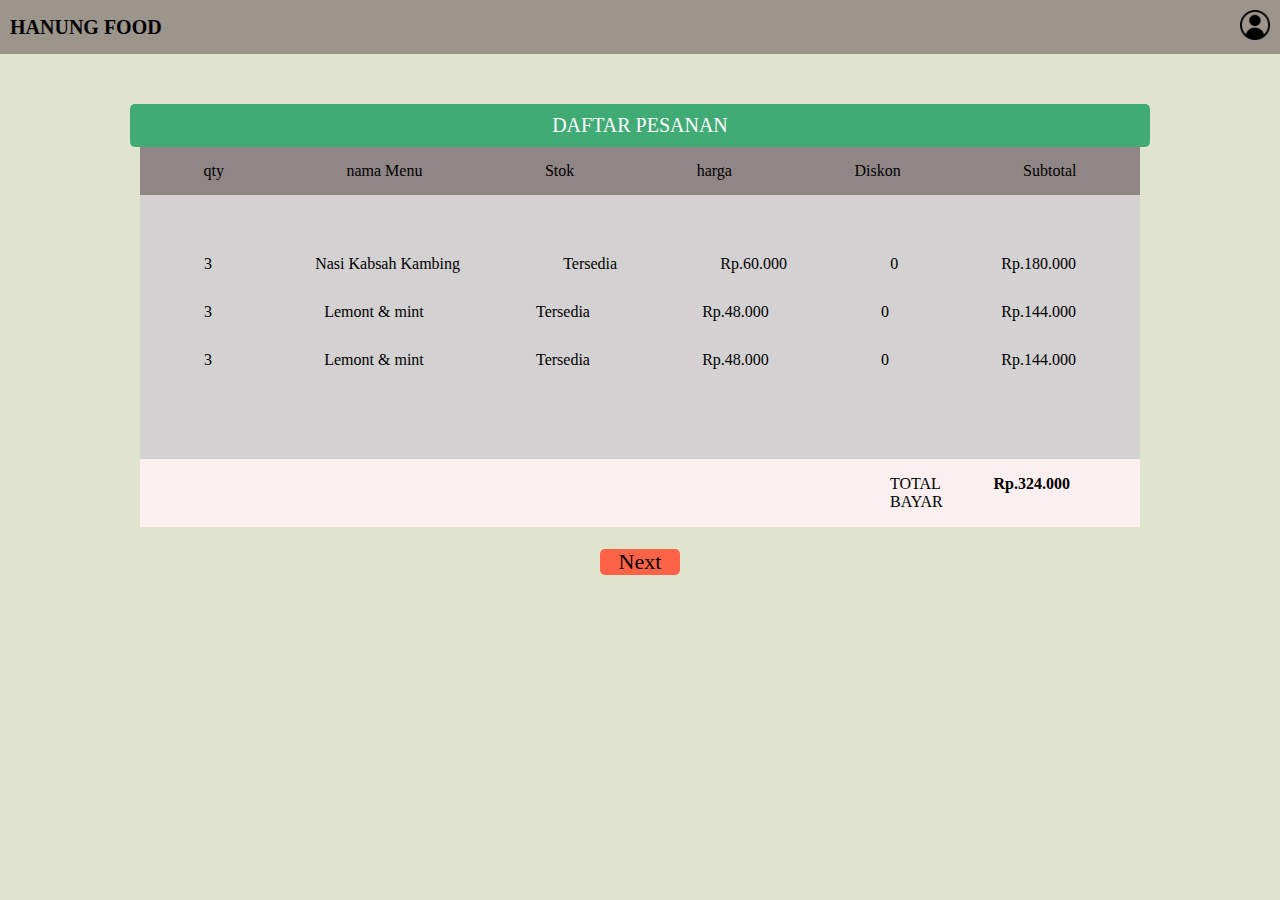
<file: dapur.html>
<!DOCTYPE html>
<html lang="en">

<head>
    <meta charset="UTF-8">
    <meta http-equiv="X-UA-Compatible" content="IE=edge">
    <meta name="viewport" content="width=device-width, initial-scale=1.0">
    <title>Dapur</title>
</head>
<style>
    body {
        margin: 0;
        padding: 0;
        font-family: 'Lora', serif;
        background-color: #E0E4CC;
    }

    /* navbar star */
    .barnav {
        background-color: #9b958b;
        display: flex;
        flex-direction: row;
        justify-content: space-between;
        align-items: center;
        padding: 10px 10px 10px 10px;
    }

    .name {
        font-size: 20px;
        font-weight: bold;
    }

    /* navbar end */
    .nickname {
        font-size: 25px;
        margin: 5px 0px 0px 20px;
    }

    .one {
        padding: 10px;
        background-color: #40AB74;
        margin: 50px 130px 0px 130px;
        text-align: center;
        font-size: 20px;
        border-radius: 5px;
        color: #ffffff;
    }
    .bcontainer{
        margin-bottom: auto;
    }

    .wraper {
        background-color: #908686;
       padding: 0px 140px 0px 140px;
        padding: 15px;
        margin: 0px 140px 0px 140px;
    }

    .droper {
        margin: 0px 140px 0px 140px;
        padding: 30px 5% 90px 5%;
        background-color: #D3D1D1;
    }

    .navdpr {
        display: flex;
        flex-direction: row;
        justify-content: space-between;
        padding: 0% 5% 0% 5%;
    }

    .navdprs {
        justify-content: space-between;
        display: flex;
        text-align: center;
    }

    .navdpry {
        justify-content: space-between;
        flex-direction: row;
        display: flex;
        margin: 30px 0px 0px 0px;
        text-align: center;
    }

    /* total bayar */

    .tot {
        background-color: #FBEFEF;
        margin: 0px 140px 0px 140px;
        justify-content: space-between;
        flex-direction: row;
        display: flex;
    }

    .total {
        padding-left: 750px;
    }

    .buy {
        margin-right: 70px;
        font-weight: bold;
    }

    /* lanjut */
    .trabas {
        font-size: 22px;
        background-color: tomato;
        text-align: center;
       margin: 0px 600px 0px 600px;
        border-radius: 5px;
        cursor: pointer;
    }

    /* nav 2 */
    .swiper {
        background-color: #40AB74;
        display: flex;
        flex-direction: row;
        justify-content: space-between;
        padding: 5px 10px 0px 10px;
    }

    .two {
        background-color: tomato;
        display: flex;
        flex-direction: row;
        justify-content: space-between;
        margin: 0px 25px 0px 25px;
    }

    /* bag 2 */
    .bag2{
        margin-bottom: auto;
    }

.pros2{
    background-color: tomato;
    margin: 10px 50px 0px 50px;
}

.text-pros2{
    display: flex;
    flex-direction: row;
    justify-content: space-between;
    font-size: 20px;
    padding: 0px 150px 0px 150px;
}
</style>

<body>

    <link rel="stylesheet" href="#index.html">

    <div class="barnav">
        <div class="name">HANUNG FOOD</div>

        <div class="akun">
            <img src="assets/pngwing.com.png" alt="" width="30" height="30">
        </div>
    </div>
    <!-- start  -->
    <div class="container">
        <div class="scontainer">
            <div class="bcontainer">
                <div class="one">DAFTAR PESANAN</div>   
            </div>
            <div class="bcontainer">
                <div class="wraper">
                    <div class="navdpr">
                        <a>qty</a>
                        <a>nama Menu</a>
                        <a>Stok</a>
                        <a>harga</a>
                        <a>Diskon</a>
                        <a>Subtotal</a>
                    </div>
                </div>
            </div>
            <div class="bcontainer">
                <div class="droper">
                    <div class="navdpry">
                        <a>3</a>
                        <a>Nasi Kabsah Kambing</a>
                        <a>Tersedia</a>
                        <a>Rp.60.000</a>
                        <a>0</a>
                        <a>Rp.180.000</a>
                    </div>
                    <div class="navdpry">
                        <a>3</a>
                        <a>Lemont & mint</a>
                        <a>Tersedia</a>
                        <a>Rp.48.000</a>
                        <a>0</a>
                        <a>Rp.144.000</a>
                    </div>
                    <div class="navdpry">
                        <a>3</a>
                        <a>Lemont & mint</a>
                        <a>Tersedia</a>
                        <a>Rp.48.000</a>
                        <a>0</a>
                        <a>Rp.144.000</a>
                    </div>
                </div>
                <div class="tot">
                    <div class="total">
                        <p>TOTAL BAYAR</p>
                    </div>
                    <div class="buy">
                        <p>Rp.324.000</p>
                    </div>
                </div>
            </div>
        </div>
        <!-- end -->

        <!-- next -->
        <div class="trabas">
            <p>Next</p>
        </div>


        <!-- satar dapur 2 -->
        <!-- <div class="barnav">
            <div class="name">HANUNG FOOD</div>
    
            <div class="akun">
                <img src="assets/pngwing.com.png" alt="" width="30" height="30">
            </div>
        </div>
        <div class="bag2">
        <div class="pros2">
            <div class="text-pros2">
                <a>produk</a>
                <a>status</a>
            </div>
        </div>


    </div> -->

        <!-- end dapur 2 -->
</body>

</html>
</file>
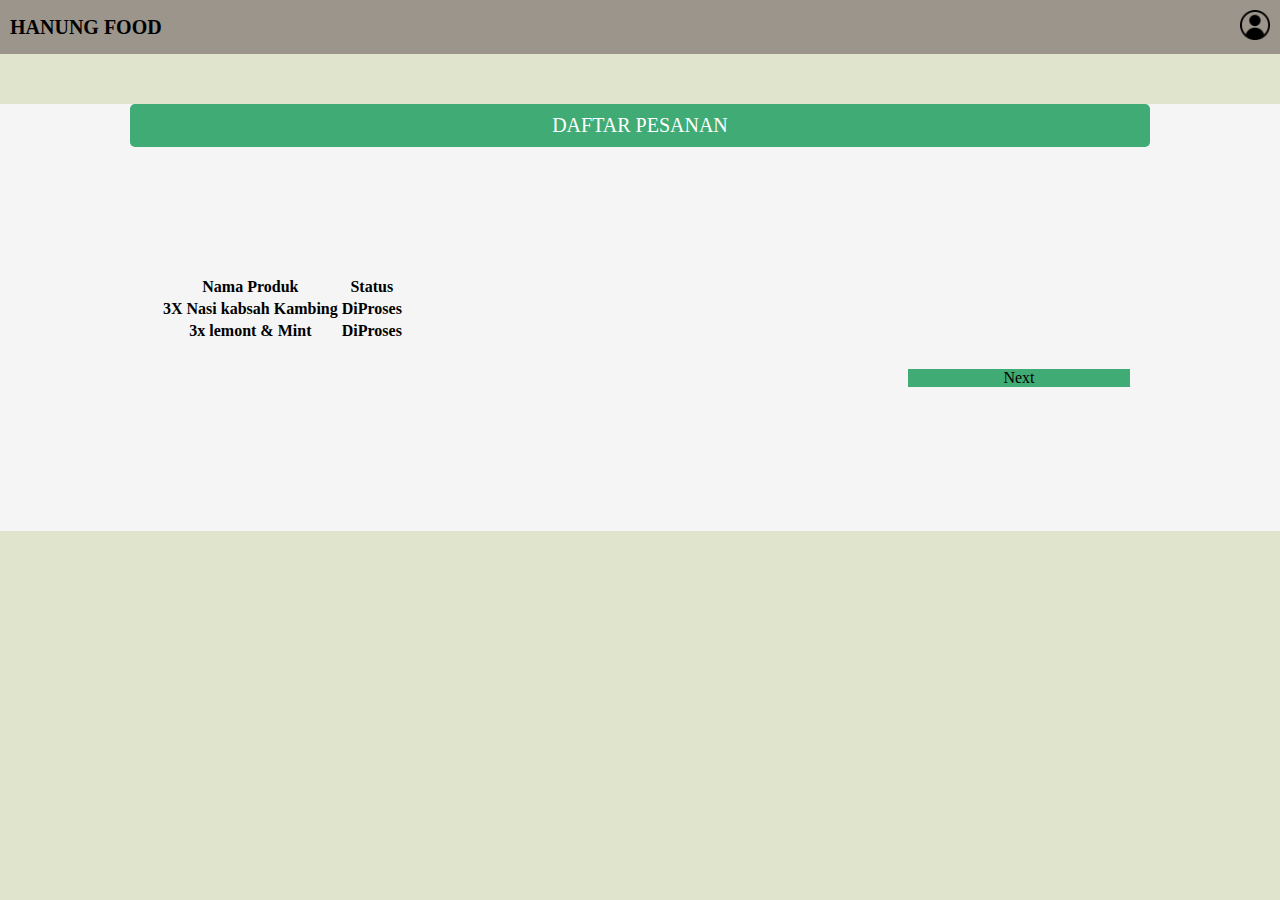
<file: dapur2.html>
<!DOCTYPE html>
<html lang="en">

<head>
  <meta charset="UTF-8">
  <meta http-equiv="X-UA-Compatible" content="IE=edge">
  <meta name="viewport" content="width=device-width, initial-scale=1.0">
  <title>Dapur</title>
  <link href="https://cdn.jsdelivr.net/npm/bootstrap@5.0.2/dist/css/bootstrap.min.css" rel="stylesheet"
    integrity="sha384-EVSTQN3/azprG1Anm3QDgpJLIm9Nao0Yz1ztcQTwFspd3yD65VohhpuuCOmLASjC" crossorigin="anonymous">
</head>
<style>
  body {
    margin: 0;
    padding: 0;
    font-family: 'Lora', serif;
    background-color: #E0E4CC;
  }

  /* navbar star */
  .barnav {
    background-color: #9b958b;
    display: flex;
    flex-direction: row;
    justify-content: space-between;
    align-items: center;
    padding: 10px 10px 10px 10px;
  }

  .name {
    font-size: 20px;
    font-weight: bold;
  }

  /* navbar end */

  .one {
    padding: 10px;
    background-color: #40AB74;
    margin: 50px 130px 0px 130px;
    text-align: center;
    font-size: 20px;
    border-radius: 5px;
    color: #ffffff;
  }

  .bcontainer {
    margin-bottom: auto;
}
.scontainer{
  background-color: whitesmoke;
  padding-bottom: 10%;
}
  .wraper {
    background-color: #908686;
    padding: 0px 140px 0px 140px;
    padding: 15px;
    margin: 0px 140px 0px 140px;
  }

  .droper {
    margin: 0px 140px 0px 140px;
    padding: 30px 70px 30px 70px;
    background-color: #D3D1D1;
  }

  .navdpr {
    display: flex;
    flex-direction: row;
    justify-content: space-between;
  }

  .navdprs {
    justify-content: space-between;
    flex-direction: row;
    display: flex;
    text-align: center;
  }

  .navdpry {
    justify-content: space-between;
    flex-direction: row;
    display: flex;
    margin: 30px 0px 0px 0px;
    text-align: center;
  }

  /* total bayar */

  .tot {
    background-color: #FBEFEF;
    margin: 0px 140px 0px 140px;
    justify-content: space-between;
    flex-direction: row;
    display: flex;
  }

  .total {
    padding-left: 750px;
  }

  .buy {
    margin-right: 70px;
    font-weight: bold;
  }

  /* lanjut */
  .trabas {
    font-size: 22px;
    background-color: tomato;
    text-align: center;
    margin: 0px 600px 0px 600px;
    border-radius: 5px;
    cursor: pointer;
  }

  /* bag 2 */
  .bag2 {
    margin-bottom: auto;
  }

  .pros2 {
    background-color: tomato;
    margin: 10px 50px 0px 50px;
  }
  .table{
    margin-top: 10%;
  }

  .text-pros2 {
    display: flex;
    flex-direction: row;
    justify-content: space-between;
    font-size: 20px;
    padding: 0px 150px 0px 150px;
  }

  .table {
    margin-left: 12.5%;
  }
  .box-trabas{
    margin: 0px 140px 0px 140px;
    padding: 10px 10px 0px 60% ;
  }
  .trabass {
    background-color: #40AB74;
    text-align: center;
  }
</style>

<body>

  <link rel="stylesheet" href="#index.html">

  <div class="barnav">
    <div class="name">HANUNG FOOD</div>

    <div class="akun">
      <img src="assets/pngwing.com.png" alt="" width="30" height="30">
    </div>
  </div>
  <!-- start  -->
  <div class="container">
    <div class="scontainer">
      <div class="bcontainer">
        <div class="one">DAFTAR PESANAN</div>
      </div>
      <table class="table table-striped w-75 ">
        <thead>
          <tr>
            <th scope="col">Nama Produk</th>
            <th scope="col">Status</th>

          </tr>
        </thead>
        <tbody>
          <tr>
            <th scope="row">3X Nasi kabsah Kambing</th>
            <th>DiProses</th>
          <tr>
            <th scope="row">3x lemont & Mint</th>
            <th>DiProses</th>
        </tbody>
      </table>
      <div class="box-trabas">
        <div class="trabass">
    <p>Next</p>
  </div>
</div>
    </div>  
   



    <!-- satar dapur 2 -->
    <!-- <div class="barnav">
            <div class="name">HANUNG FOOD</div>
    
            <div class="akun">
                <img src="assets/pngwing.com.png" alt="" width="30" height="30">
            </div>
        </div>
        <div class="bag2">
        <div class="pros2">
            <div class="text-pros2">
                <a>produk</a>
                <a>status</a>
            </div>
        </div>


    </div> -->

    <!-- end dapur 2 -->
</body>

</html>
<script src="https://cdn.jsdelivr.net/npm/bootstrap@5.0.2/dist/js/bootstrap.min.js"
  integrity="sha384-cVKIPhGWiC2Al4u+LWgxfKTRIcfu0JTxR+EQDz/bgldoEyl4H0zUF0QKbrJ0EcQF" crossorigin="anonymous">
</script>
</file>
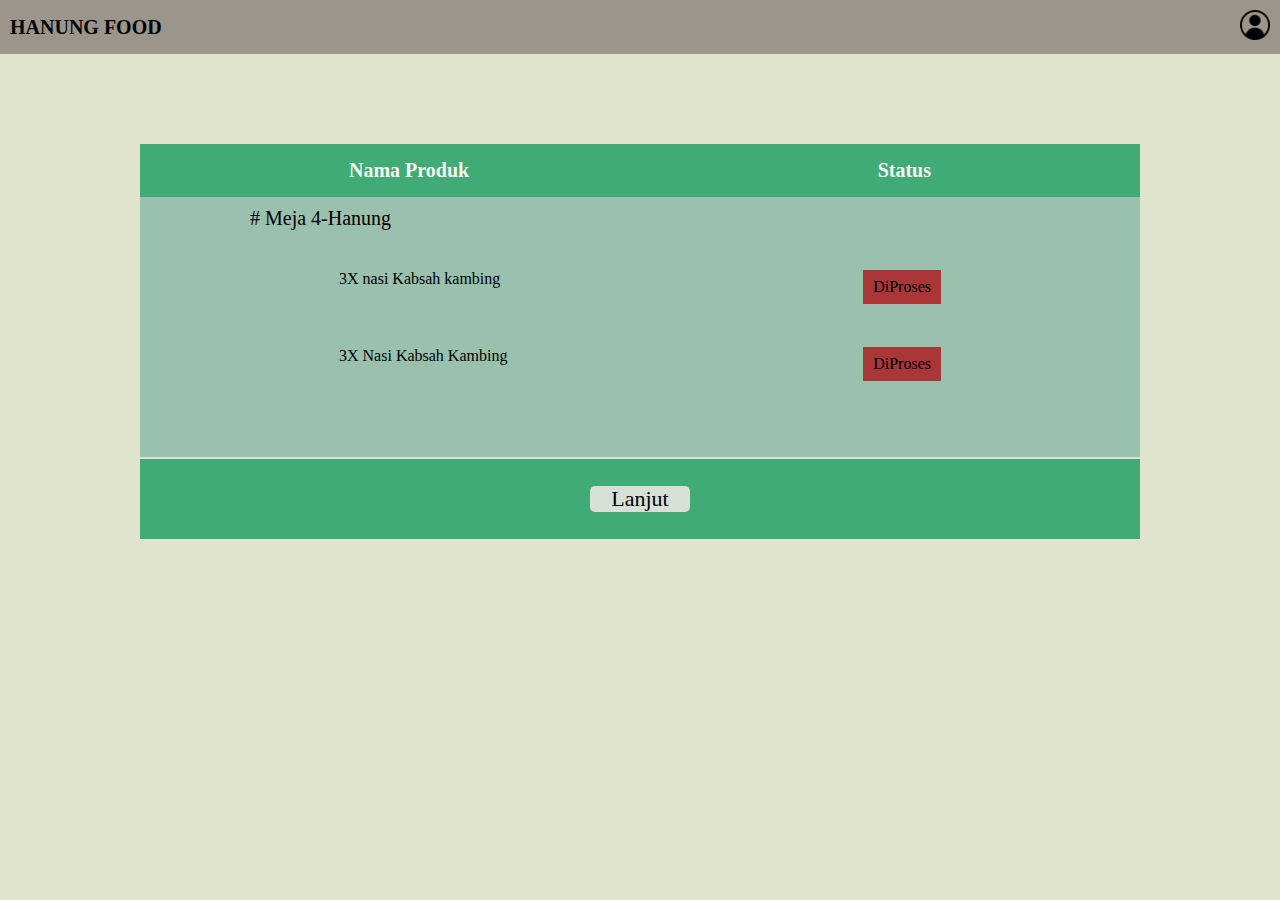
<file: dapur3.html>
<!DOCTYPE html>
<html lang="en">

<head>
    <meta charset="UTF-8">
    <meta http-equiv="X-UA-Compatible" content="IE=edge">
    <meta name="viewport" content="width=device-width, initial-scale=1.0">
    <title>Dapur</title>
</head>
<style>
    body {
        margin: 0;
        padding: 0;
        font-family: 'Lora', serif;
        background-color: #E0E4CC;
    }

    /* navbar star */
    .barnav {
        background-color: #9b958b;
        display: flex;
        flex-direction: row;
        justify-content: space-between;
        align-items: center;
        padding: 10px 10px 10px 10px;
    }

    .name {
        font-size: 20px;
        font-weight: bold;
    }

    /* navbar end */
    .nickname {
        font-size: 25px;
        margin: 5px 0px 0px 20px;
    }

    .bcontainer {
        margin-bottom: auto;
    }

    .wraper {
        background-color: #40AB74;
        padding: 0px 140px 0px 140px;
        padding: 15px;
        margin: 7% 140px 0px 140px;
    }

    .droper {
        margin: 0px 140px 0px 140px;
        padding: 30px 70px 6% 70px;
        background-color: #99C1AD;
    }

    .navdpr {
        display: flex;
        flex-direction: row;
        justify-content: space-between;
        margin: 0% 20% 0% 20%;
        color: whitesmoke;
        font-size: 20px;
        font-weight: bold;
    }

    .navdprs {
        justify-content: space-between;
        flex-direction: row;
        display: flex;
        margin: 0% 15% 5% 15%;
    }

    .navdpry {
        justify-content: space-between;
        flex-direction: row;
        display: flex;
        margin: 0px 15% 0px 15%;
        text-align: center;
    }

    /* lanjut */
    .box-trabs{
        background-color: #40AB74;
        margin: 2px 140px 10px 140px;
        padding-top: 5px;
        padding-bottom: 5px;
    }
    .trabas {
        font-size: 22px;
        border-radius: 5px;
        background-color: #d7e0d7;
        margin: 0px 45% 0px 45%;
        cursor: pointer;
        text-align: center;
    }

    /* bag 2 */

    .box-table {
        background-color: #99C1AD;
        margin: 0px 140px 0px 140px;
    }

    .text-table {
        margin: 0px 0px 0px 100px;
        padding: 10px;
        font-size: 20px;
    }

    .text-pros {
        background-color: #AA3737;
        padding: 8px 10px 8px 10px;
        cursor: pointer;
    }
</style>

<body>

    <link rel="stylesheet" href="#index.html">

    <div class="barnav">
        <div class="name">HANUNG FOOD</div>

        <div class="akun">
            <img src="assets/pngwing.com.png" alt="" width="30" height="30">
        </div>
    </div>
    <!-- start  -->
    <div class="container">
        <div class="scontainer">
            <div class="bcontainer">
                <div class="wraper">
                    <div class="navdpr">
                        <a>Nama Produk</a>
                        <a>Status</a>
                    </div>
                </div>
            </div>
            <div class="box-table">
                <div class="text-table">
                    # Meja 4-Hanung
                </div>
            </div>
            <div class="bcontainer">
                <div class="droper">
                    <div class="navdprs">
                        <a>3X nasi Kabsah kambing</a>
                        <div class="text-pros">DiProses</div>
                    </div>
                    <div class="navdpry">
                        <a>3X Nasi Kabsah Kambing</a>
                        <div class="text-pros">DiProses</div>
                    </div>
                    
                    </div>
                </div>
                <div class="box-trabs">
                    <div class="trabas">
                        <p>Lanjut</p>
                    </div>
            </div>
        </div>
</body>

</html>
</file>
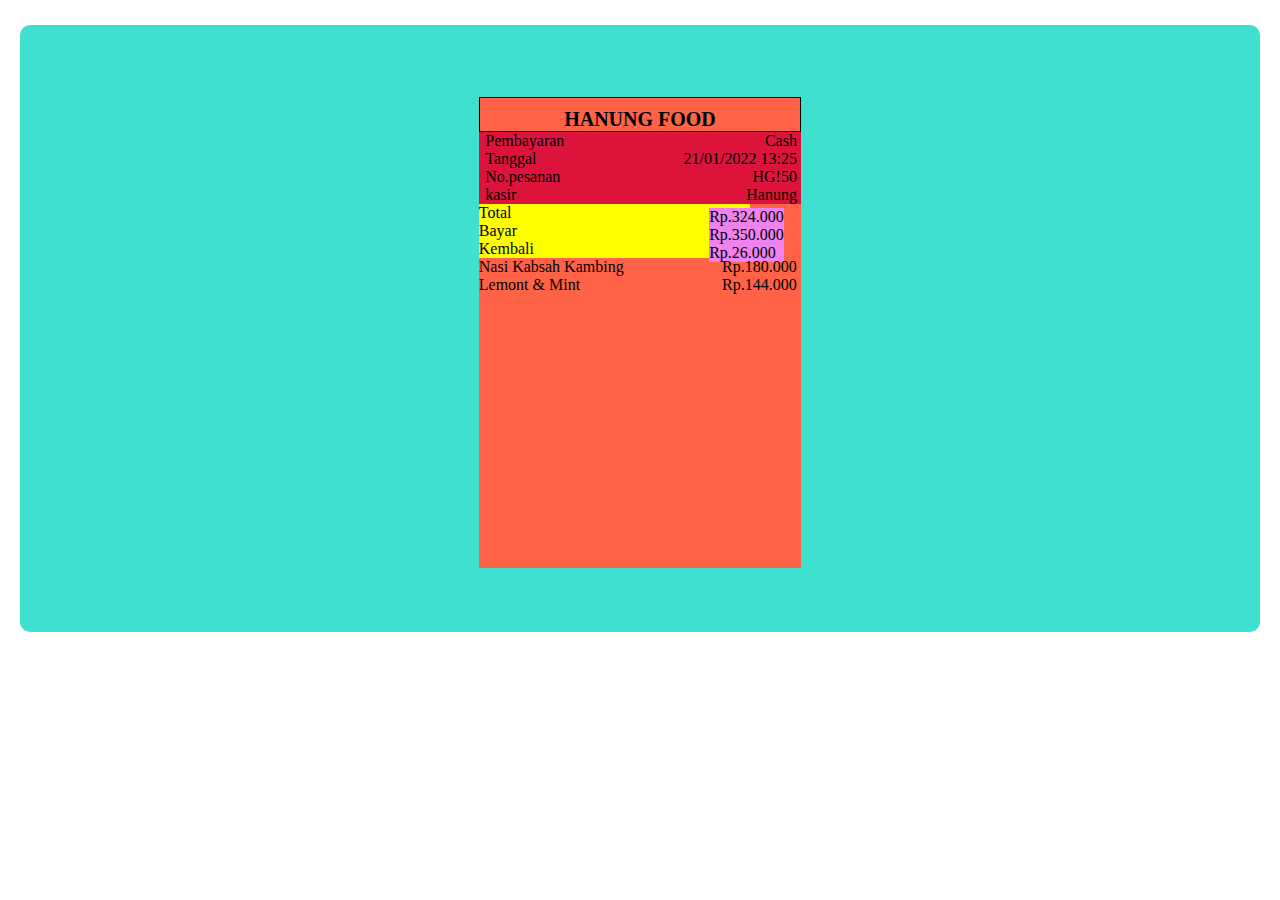
<file: kasir-struk.html>
<!DOCTYPE html>
<html lang="en">

<head>
    <meta charset="UTF-8">
    <meta http-equiv="X-UA-Compatible" content="IE=edge">
    <meta name="viewport" content="width=device-width, initial-scale=1.0">
    <title>Struk</title>
</head>
<style>
    body {
        margin: 0;
        padding: 0;
        font-family: 'lora';
    }

    .wraper {
        background-color: turquoise;
        padding: 10px 0px 5% 0px;
        margin: 25px 20px 10px 20px;
        border-radius: 10px;
    }

    .swiper {
        background-color: tomato;
        margin: 5% 37% 0% 37%;
        padding-bottom: 25%;


    }

    .text-swiper {
        text-align: center;
        padding: 10px 0px 0px 0pc;
        font-size: 20px;
        font-weight: bold;
        border-color: thistle;
        border-width: 1px;
        border-style: solid;
        border-color: #000000;
    }

    .box-satu {
        background-color: crimson;
        display: flex;
        flex-direction: column;
    }

    .title-satu {
        display: flex;
        flex-direction: column;
        margin-left: 2%;

    }

    .title-dua {
        flex-direction: column;
        float: right;
        margin-left: 16%;
        display: flex;
        position: absolute;
        text-align: right;
    }

    .box-dua {
        display: flex;
        flex-direction: column;
    }

    .title-tiga {
        display: flex;
        flex-direction: column;
        position: absolute;
        margin-right: 16%;
    }

    .title-empat {
        display: flex;
        flex-direction: column;
        margin-left: 19%;
        position: absolute;
        text-align: center;
        float: right;
    }
.jumbo-tiga{
    display: flex;
    flex-direction: column;
}
    .title-lima {
        background-color: yellow;
        display: flex;
        flex-direction: column;
        margin-right: 16%;
    }
    .title-enam {
        background-color: violet;
        position: absolute;
        margin-left: 18%;
        margin-top: -50px;
        display: flex;
        flex-direction: column;

    }
</style>

<body>
    <div class="container">
        <div class="wraper">
            <div class="swiper">
                <div class="text-swiper">
                    HANUNG FOOD
                </div>
                <div class="pembungkus">
                    <div class="box-satu">
                        <div class="title-satu">
                            <a>Pembayaran</a>
                            <a>Tanggal</a>
                            <a>No.pesanan</a>
                            <a>kasir</a>
                        </div>
                        <div class="title-dua">
                            <a>Cash</a>
                            <a>21/01/2022 13:25</a>
                            <a>HG!50</a>
                            <a>Hanung</a>
                        </div>
                    </div>
                    <div class="jumbo-lima">
                        <div class="title-lima">
                            <a>Total</a>
                            <a>Bayar</a>
                            <a>Kembali</a>
                        </div>
                        <div class="title-enam">
                            <a>Rp.324.000</a>
                            <a>Rp.350.000</a>
                            <a>Rp.26.000</a>
                        </div>
                    </div>
                    <div class="box-dua">
                        <div class="title-tiga">
                            <a>Nasi Kabsah Kambing</a>
                            <a>Lemont & Mint</a>
                        </div>
                        <div class="title-empat">
                            <a>Rp.180.000</a>
                            <a>Rp.144.000</a>
                        </div>
                    </div>
                </div>
            </div>
        </div>
</body>

</html>
</file>
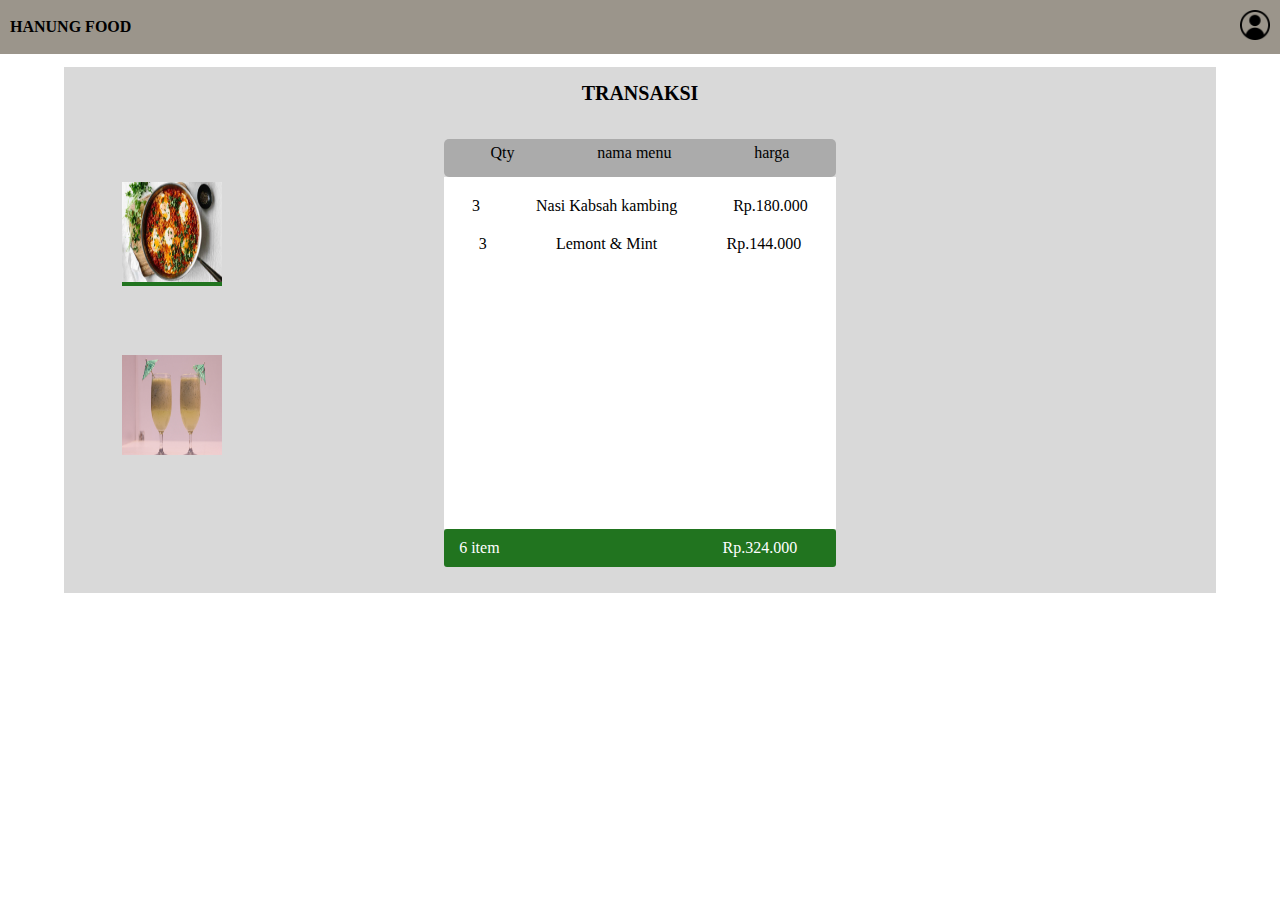
<file: kasir.html>
<!DOCTYPE html>
<html lang="en">

<head>
    <meta charset="UTF-8">
    <meta http-equiv="X-UA-Compatible" content="IE=edge">
    <meta name="viewport" content="width=device-width, initial-scale=1.0">
    <title>kASIR</title>
</head>
<style>
    body {
        margin: 0;
        padding: 0;
        font-family: 'Lora', serif;
        background-color: #FFFFFF;
    }

    .barnav {
        background-color: #9b958b;
        display: flex;
        flex-direction: row;
        justify-content: space-between;
        align-items: center;
        padding: 10px 10px 10px 10px;
    }

    .name {
        font-weight: bold;
    }

    .wraper {
        background-color: #D9D9D9;
        text-align: center;
        padding-bottom: 2%;
        position: relative;
        margin: 1% 5% 0% 5%;
    }

    .swiper {
        padding-top: 15px;
        font-size: 20px;
        font-weight: bold;
    }

    .box-nav {
        background-color: #ABABAB;
        margin: 3% 33% 0px 33%;
        padding: 5px 5px 5px 5px;
        border-radius: 5px;
    }

    .gmbr {
        background-color: #21741F;
        float: left;
        position: absolute;
        margin-top: 10%;
        margin-left: 5%;
    }

    .next-gambar {
        float: left;
        position: absolute;
        margin-top: 25%;
        margin-left: 5%;
    }

    .title-nav {
        display: flex;
        flex-direction: row;
        justify-content: space-around;
        padding-bottom: 10px;
    }

    .menu-box {
        background-color: #FFFFFF;
        margin: 0px 33% 0px 33%;
        padding-bottom: 24%;

    }

    .kabsah {
        padding-top: 5%;
        display: flex;
        flex-direction: row;
        justify-content: space-around;
    }

    .lemont {
        margin-top: 0px;
        background-color: aquamarine;
    }

    .buy {
        background-color: #21741F;
        border-radius: 3px;
        margin: 0px 33% 0px 33%;
        flex-direction: row;
        display: flex;
        padding: 10px;
        color: white;

    }

    .one {
        margin-left: 5px;
    }

    .two {
        margin-left: 60%;
    }

    /* BAG 2 */
    .box-jumbo {
        margin: 10pt;
        padding: 0%;
    }

    .Jumbroton {
        margin: 15px;
        background-color: #21741F;

    }

    .box-judul {
        background-color: yellow;
        margin: 0px 25% 0px 25%;
        padding: 2% 0% 45% 0%;
    }

    .satu {
        text-align: center;
    }
</style>

<body>
    <div class="barnav">
        <div class="name">HANUNG FOOD</div>

        <div class="akun">
            <img src="assets/pngwing.com.png" alt="" width="30" height="30">
        </div>
    </div>
    <div class="container">

        <div class="wraper">
            <div class="gmbr">
                <img src="assets/shashuka.jpg" alt="" width="100" height="100">
            </div>
            <div class="next-gambar">
                <img src="assets/minuman/lemont.jpg" alt="" width="100" height="100">
            </div>

            <div class="swiper">
                <a>TRANSAKSI</a>
            </div>
            <div class="box-nav">


                <div class="title-nav">
                    <a>Qty</a>
                    <a>nama menu</a>
                    <a>harga</a>
                </div>
            </div>
            <div class="menu-box">

                <div class="kabsah">
                    <a>3</a>
                    <a>Nasi Kabsah kambing</a>
                    <a>Rp.180.000</a>
                </div>
                <div class="kabsah">
                    <a>3</a>
                    <a>Lemont & Mint</a>
                    <a>Rp.144.000</a>
                </div>

            </div>
            <div class="buy">
                <div class="one">6 item</div>
                <div class="two">Rp.324.000</div>
            </div>

        </div>
    </div>
</body>

</html>
</file>
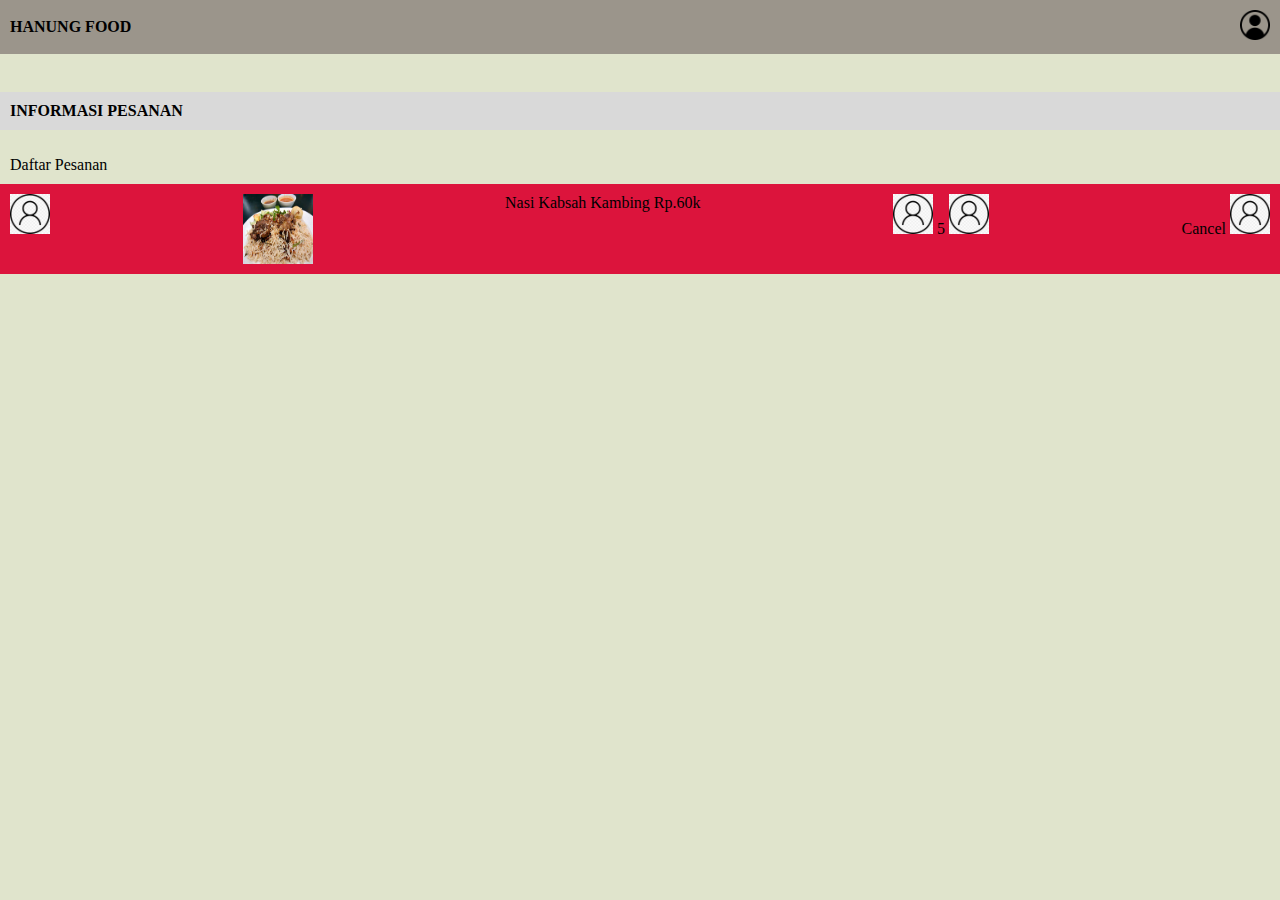
<file: keranjang.html>
<!DOCTYPE html>
<html lang="en">
<head>
    <meta charset="UTF-8">
    <meta http-equiv="X-UA-Compatible" content="IE=edge">
    <meta name="viewport" content="width=device-width, initial-scale=1.0">
    <title>Keranjang</title>
</head>
<style>
        body {
        margin: 0;
        padding: 0;
        font-family: 'Lora', serif;
        background-color: #E0E4CC;
    }

    .barnav {
        background-color: #9b958b;
        display: flex;
        flex-direction: row;
        justify-content: space-between;
        align-items: center;
        padding: 10px 10px 10px 10px;
    }
    .name{
        font-weight: bold;
    }
    .text-nav{
        background-color: #D9D9D9;
        padding: 10px;
        font-weight: bold;
        padding-left: 10px;
        margin: 3% 0% 10px 0%;
    }
    .text-one{
    margin: 2% 0px 10px 10px;
    }
    .box-satu{
        background-color: crimson;
        padding: 10px;
    }
    .box-dua{
        display: flex;
        flex-direction: row;
        justify-content: space-between;
    }
</style>
<body><div class="barnav">
    <div class="name">HANUNG FOOD</div>

    <div class="akun">
        <img src="assets/pngwing.com.png" alt="" width="30" height="30">
    </div>
</div>
    <div class="container">
        <div class="wraper">
            <div class="swiper">
                <div class="text-nav">INFORMASI PESANAN</div>
            </div>
            <div class="text-one">Daftar Pesanan</div>
            <div class="box-satu">
                <div class="box-dua">
                    <img src="assets/akun.png" alt="" width="40" height="40">
                    <img src="assets/biryani.jpg" alt="" width="70" height="70">
                    <div class="title">
                        <a>Nasi Kabsah Kambing</a>
                        <a>Rp.60k</a>
                    </div>
                    <div class="pluss">
                        <img src="assets/akun.png" alt="" width="40" height="40">
                        <a>5</a>
                        <img src="assets/akun.png" alt="" width="40" height="40">
                    </div>
                    <div class="cancel-right">
                        <a>Cancel</a>
                        <img src="assets/akun.png" alt="" width="40" height="40">
                    </div>
                </div>

            </div>
        </div>
    </div>
    
</body>
</html>
</file>
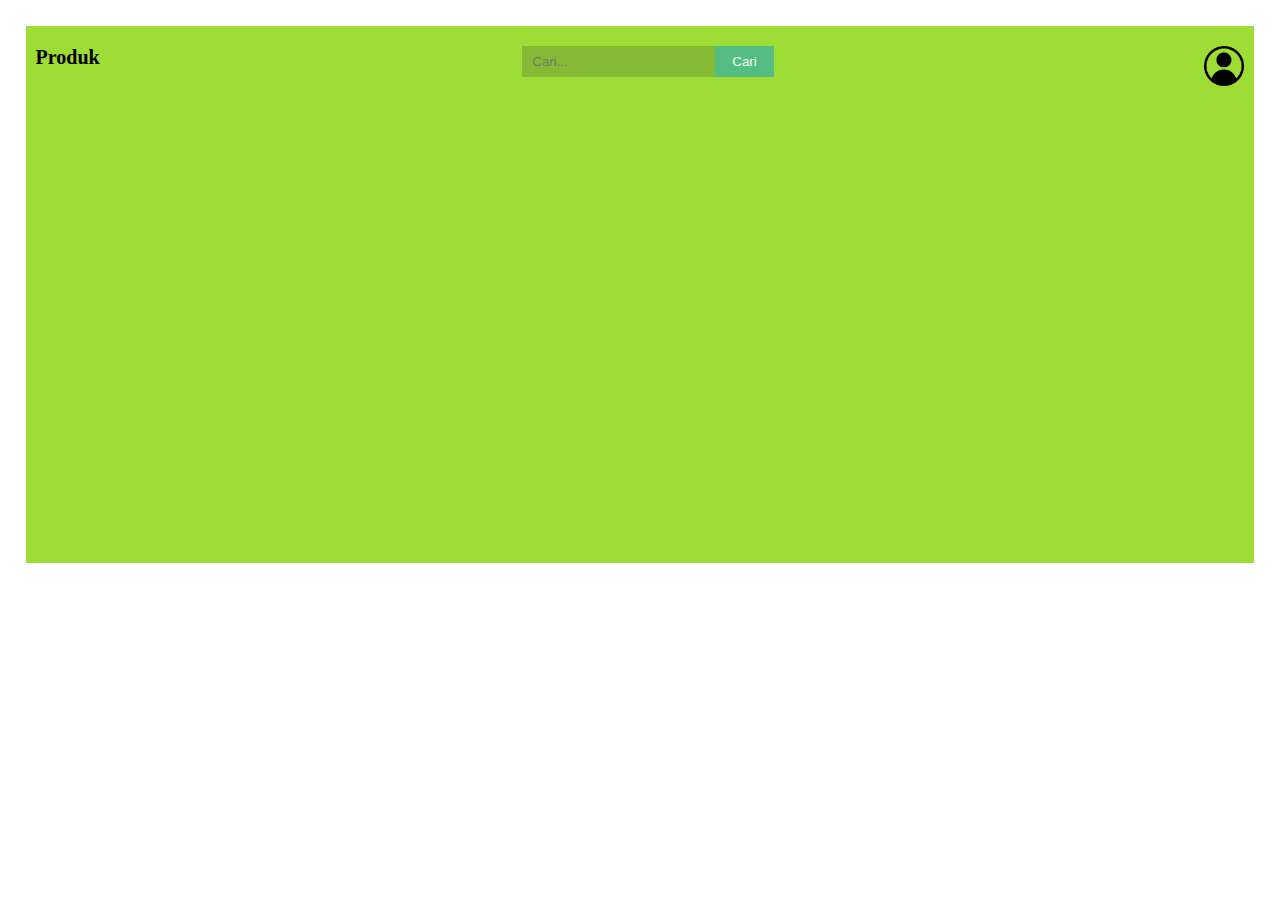
<file: manager.html>
<!DOCTYPE html>
<html lang="en">
<head>
    <meta charset="UTF-8">
    <meta http-equiv="X-UA-Compatible" content="IE=edge">
    <meta name="viewport" content="width=device-width, initial-scale=1.0">
    <title>Manager</title>
</head>
<style>
    body{
        margin: 0;
        padding: 0;

    }
    .wraper{
        background-color: rgb(157, 221, 53);
        padding: 20px 10px 37% 10px ;
        margin: 2% 2% 1% 2%;
        display: flex;
        flex-direction: row;
        justify-content: space-between;
    }
    .name{
        font-size: 20px;
        font-weight: bold;
    }
    .search {
    padding:8px 10px;
    background:rgba(50, 50, 50, 0.2);
    border:0px solid #dbdbdb;
}
.bar{

}
.button {
    position:relative;
    padding:6px 15px;
    left:-8px;
    border:2px solid #53bd84;
    background-color:#53bd84;
    color:#fafafa;
}
.button:hover  {
    background-color:#fafafa;
    color:#207cca;
}
</style>
<body>
    <div class="container">
        <div class="wraper">
        <div class="name">Produk</div>
        <div class="bar">
        <input class="search" type="text" placeholder="Cari..." required>	
        <input class="button" type="button" value="Cari">	
    </div>
        <div class="filter"><img src="assets/pngwing.com.png" alt="" width="40" height="40"></div>
        </div>
    </div>
</body>
</html>
</file>
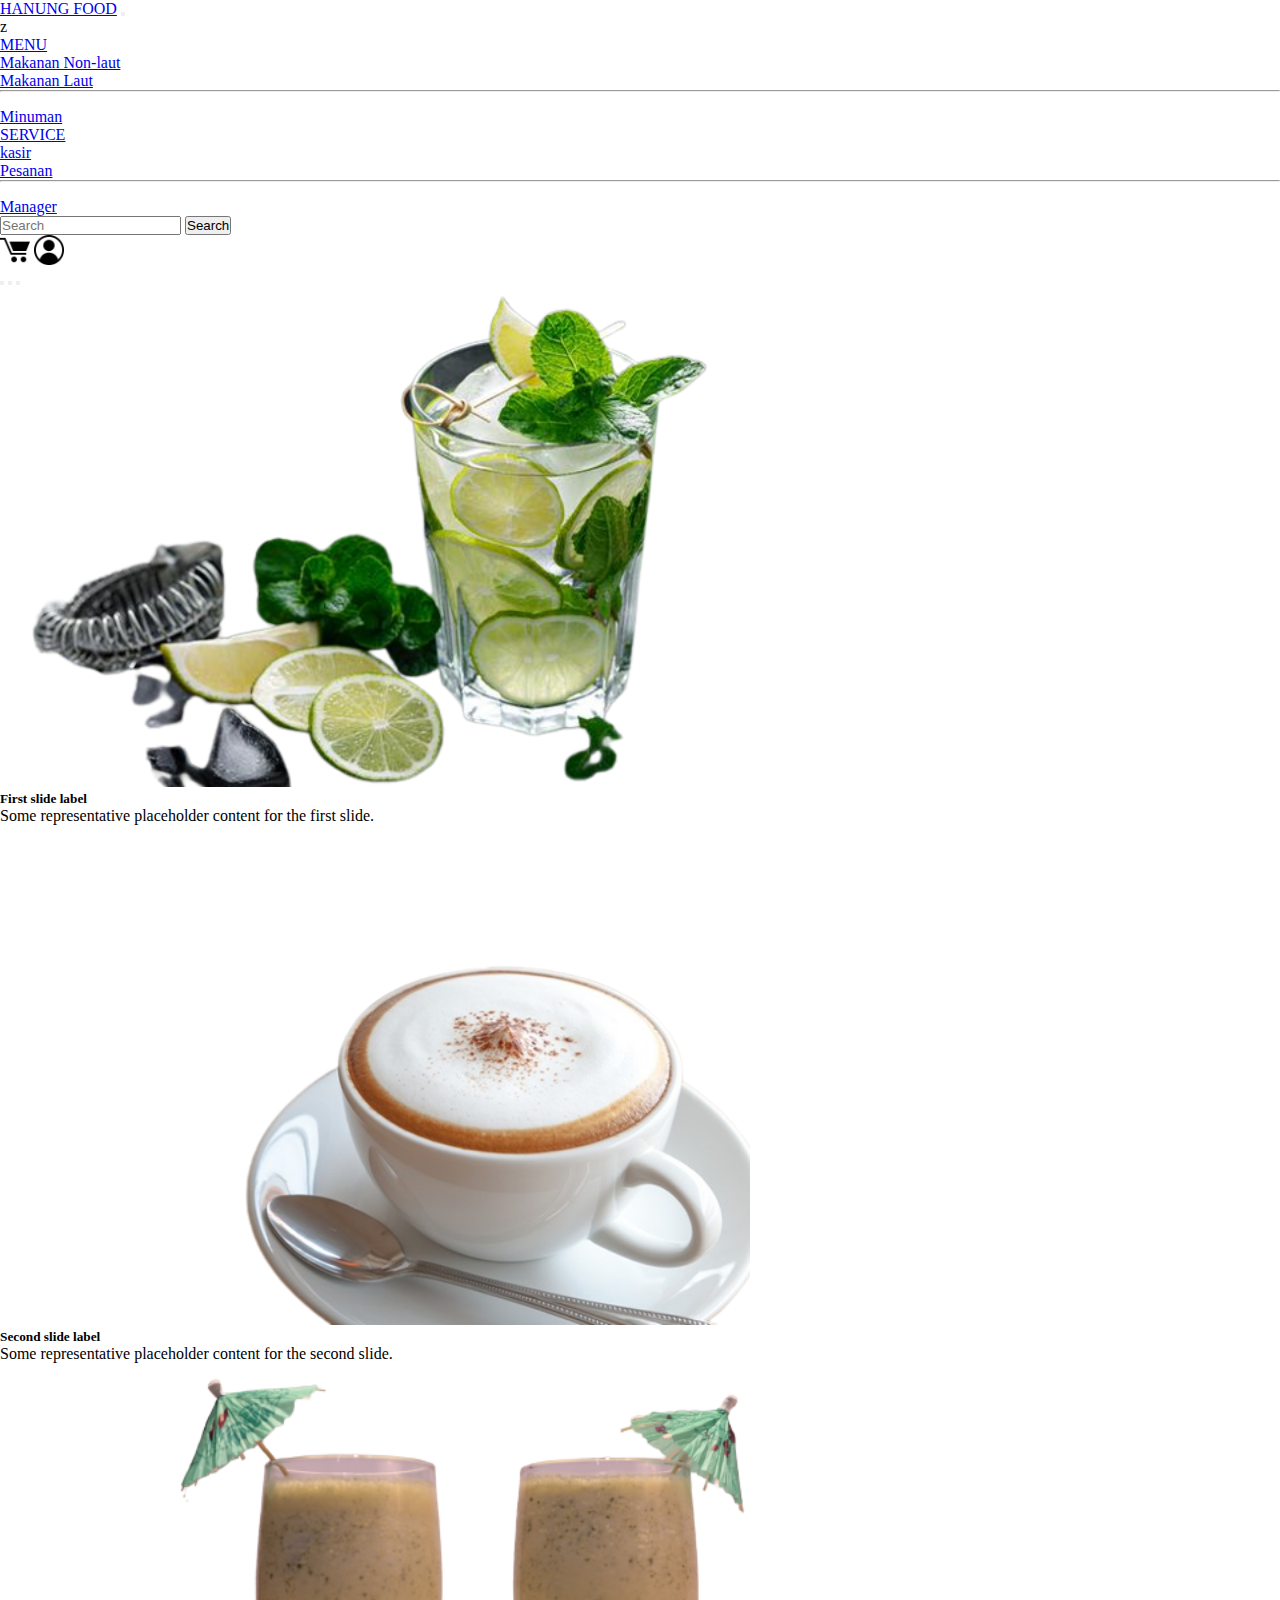
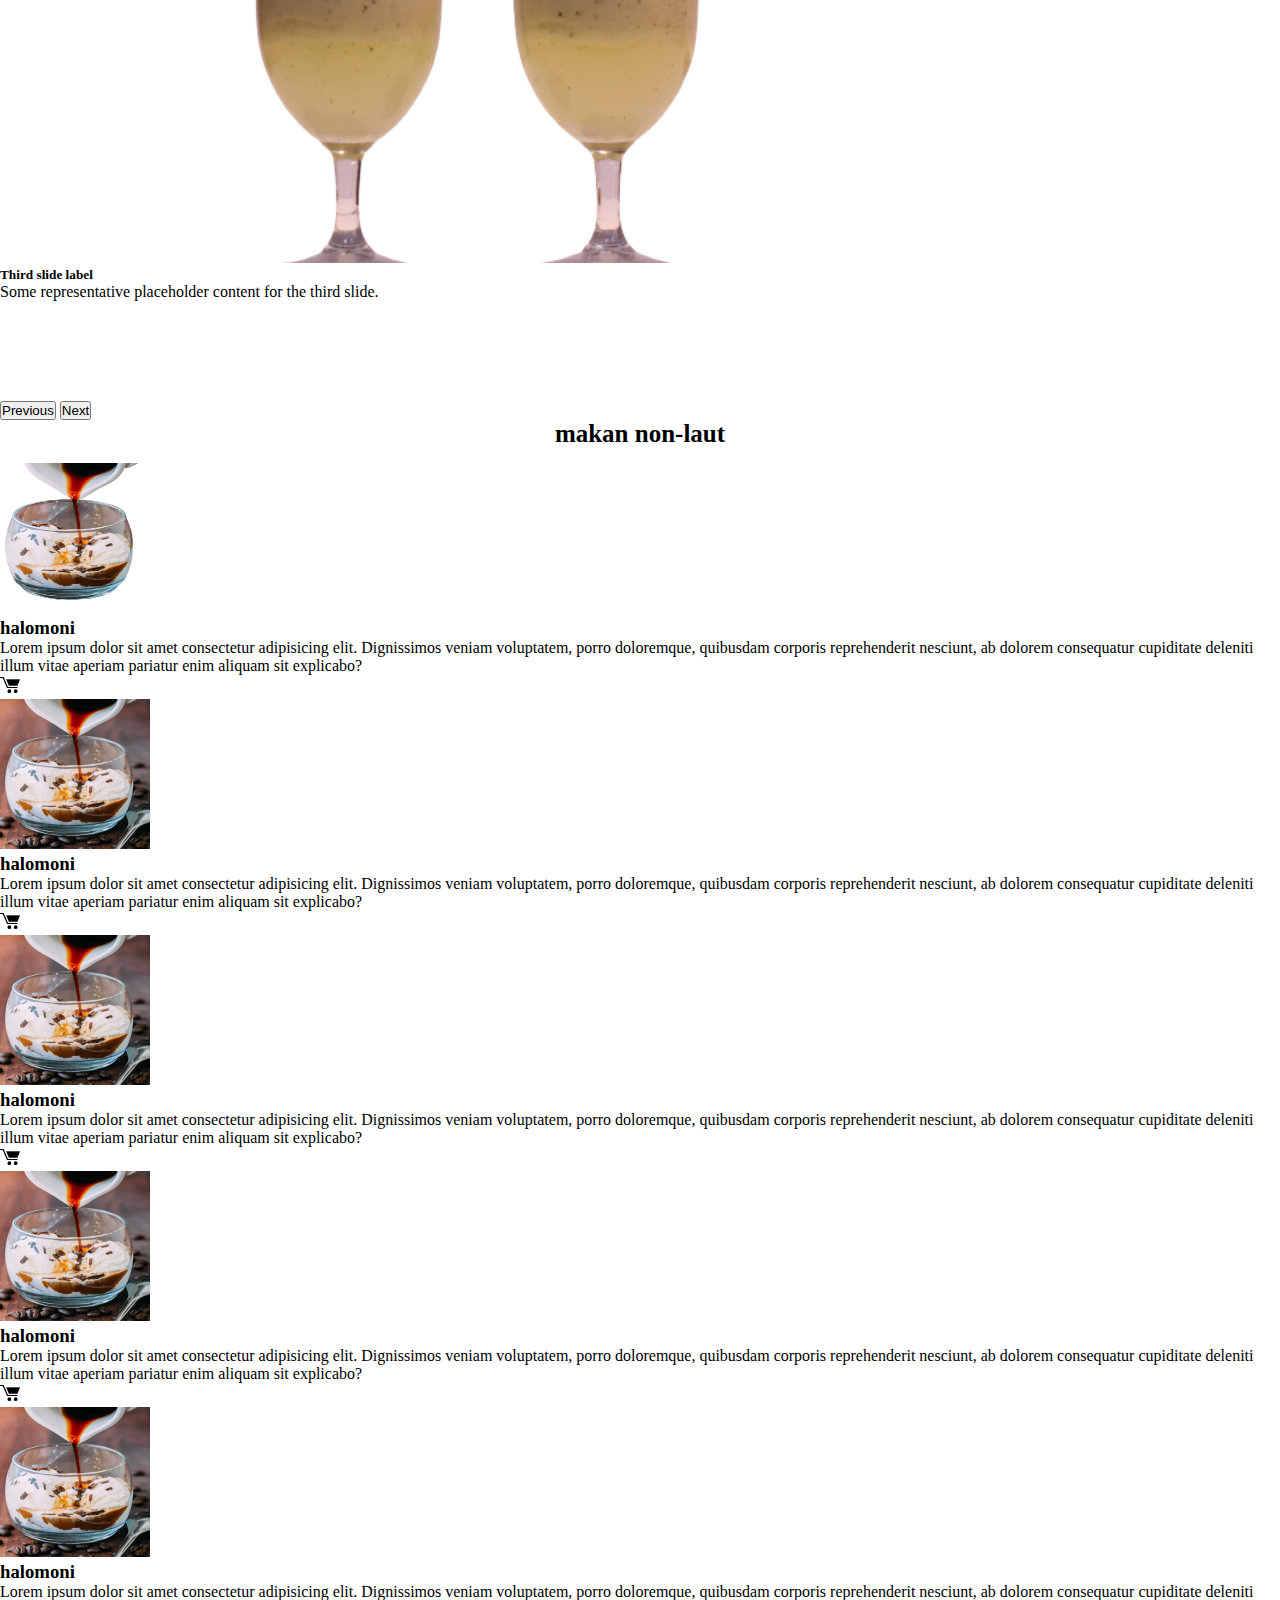
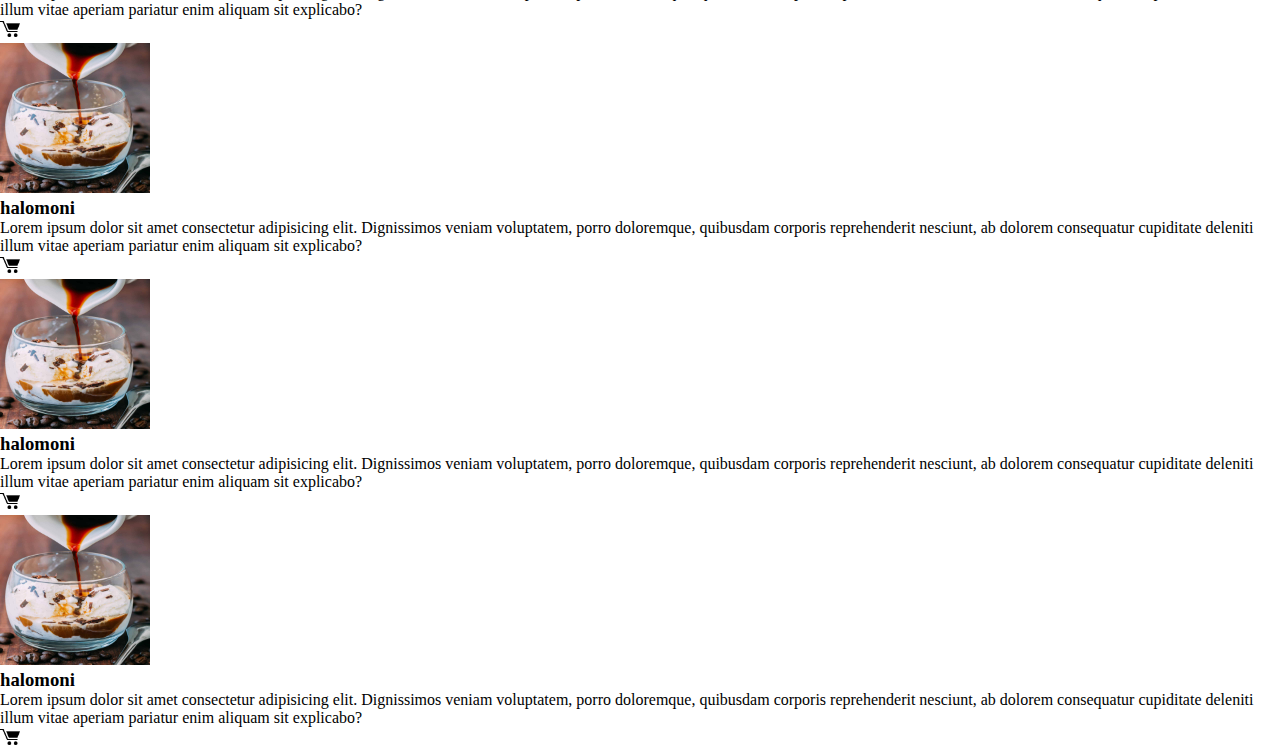
<file: minuman.html>
<!DOCTYPE html>
<html lang="en">

<head>
  <meta charset="UTF-8">
  <meta http-equiv="X-UA-Compatible" content="IE=edge">
  <meta name="viewport" content="width=device-width, initial-scale=1.0">
  <title>MINUMAN</title>
  <link href="https://cdn.jsdelivr.net/npm/bootstrap@5.0.2/dist/css/bootstrap.min.css" rel="stylesheet"
    integrity="sha384-EVSTQN3/azprG1Anm3QDgpJLIm9Nao0Yz1ztcQTwFspd3yD65VohhpuuCOmLASjC" crossorigin="anonymous">
  <rel="stylesheet" href="minuman.css" />

</head>

<style>
  *,
  html {
    padding: 0;
    margin: 0;
  }

  .carousel-inner {
    padding-bottom: 100px;
  }
</style>



<body>
  <!-- star navbar -->
  <nav class="navbar navbar-expand-lg navbar-dark bg-dark">
    <div class="container-fluid p-2">
      <a class="navbar-brand" href="#">HANUNG FOOD</a>
      <button class="navbar-toggler" type="button" data-bs-toggle="collapse" data-bs-target="#navbarSupportedContent"
        aria-controls="navbarSupportedContent" aria-expanded="false" aria-label="Toggle navigation">
        <span class="navbar-toggler-icon"></span>
      </button>
      <div class="collapse navbar-collapse" id="navbarSupportedContent">
        <ul class="navbar-nav me-auto mb-2 mb-lg-0">z
          <li class="nav-item dropdown">
            <a class="nav-link dropdown-toggle" href="#" id="navbarDropdown" role="button" data-bs-toggle="dropdown"
              aria-expanded="false">
              MENU
            </a>
            <ul class="dropdown-menu" aria-labelledby="navbarDropdown">
              <li><a class="dropdown-item" href="#nonlaut">Makanan Non-laut</a></li>
              <li><a class="dropdown-item" href="#laut">Makanan Laut</a></li>
              <li>
                <hr class="dropdown-divider">
              </li>
              <li><a class="dropdown-item" href="#mimik">Minuman</a></li>
            </ul>
          </li>
        </ul>
        <div class="collapse navbar-collapse" id="navbarSupportedContent">
          <ul class="navbar-nav me-auto mb-2 mb-lg-0">
            <li class="nav-item dropdown">
              <a class="nav-link dropdown-toggle" href="#" id="navbarDropdown" role="button" data-bs-toggle="dropdown"
                aria-expanded="false">
                SERVICE
              </a>
              <ul class="dropdown-menu" aria-labelledby="navbarDropdown">
                <li><a class="dropdown-item" href="#">kasir</a></li>
                <li><a class="dropdown-item" href="#">Pesanan</a></li>
                <li>
                  <hr class="dropdown-divider">
                </li>
                <li><a class="dropdown-item" href="#">Manager</a></li>
              </ul>
            </li>
          </ul>
          <form class="d-flex">
            <input class="form-sucess me-2" type="search" placeholder="Search" aria-label="Search">
            <button class="btn btn-outline-success " type="submit">Search</button>
          </form>
          <div class="buy-on">
            <img src="assets/keranjang.png" alt="" width="30">
            <img src="assets/pngwing.com.png" alt="" width="30">
          </div>
        </div>
      </div>
  </nav>
<!-- end navbar -->

  <!-- star carosel -->
  <div id="carouselExampleDark" class="carousel carousel-dark slide" data-bs-ride="carousel">
    <div class="carousel-indicators">
      <button type="button" data-bs-target="#carouselExampleDark" data-bs-slide-to="0" class="active"
        aria-current="true" aria-label="Slide 1"></button>
      <button type="button" data-bs-target="#carouselExampleDark" data-bs-slide-to="1" aria-label="Slide 2"></button>
      <button type="button" data-bs-target="#carouselExampleDark" data-bs-slide-to="2" aria-label="Slide 3"></button>
    </div>
    <div class="carousel-inner">
      <div class="carousel-item active">
        <img src="assets/minuman/eraser mojito.png" class="w-100" alt="..." style="height:500px">
        <div class="carousel-caption d-none d-md-block">
          <h5>First slide label</h5>
          <p>Some representative placeholder content for the first slide.</p>
        </div>
      </div>
      <div class="carousel-item">
        <img src="assets/minuman/eraser 3.png" class=" w-100" alt="..." style="height: 500px">
        <div class="carousel-caption d-none d-md-block">
          <h5>Second slide label</h5>
          <p>Some representative placeholder content for the second slide.</p>
        </div>
      </div>
      <div class="carousel-item ">
        <img src="assets/minuman/eraser lemont.png" class=" w-100" alt="..." style="height:500px">
        <div class="carousel-caption d-none d-md-block">
          <h5>Third slide label</h5>
          <p>Some representative placeholder content for the third slide.</p>
        </div>
      </div>
    </div>
    <button class="carousel-control-prev" type="button" data-bs-target="#carouselExampleDark" data-bs-slide="prev">
      <span class="carousel-control-prev-icon" aria-hidden="true"></span>
      <span class="visually-hidden">Previous</span>
    </button>
    <button class="carousel-control-next" type="button" data-bs-target="#carouselExampleDark" data-bs-slide="next">
      <span class="carousel-control-next-icon" aria-hidden="true"></span>
      <span class="visually-hidden">Next</span>
    </button>
  </div>
  <!-- end carousel -->

  <!-- sart cofee -->
  <section id="" class="p-5">
    <h3 style="text-align: center ; font-size: 25px; font-weight: bold; padding-bottom: 15px;">makan non-laut</h3>
    <div class="wcontainer">
      <div class="row text-center g-4">
        <div class="col-md-3 ">
          <div class="card">
            <div class="card-body">
              <img src="assets/minuman/eraser_1.png " alt="" width="150px" height="150px">
              <h3 class="card-titile mb-3">halomoni</h3>
              <p class="card-text">
                Lorem ipsum
                dolor sit amet consectetur adipisicing elit.
                Dignissimos veniam voluptatem, porro doloremque, quibusdam corporis reprehenderit nesciunt, ab dolorem
                consequatur cupiditate deleniti illum vitae aperiam pariatur enim aliquam sit explicabo?
              </p>
              <img class="img-light" src="assets/keranjang.png" alt="" width="20" height="20">
            </div>
          </div>
        </div>
        <div class="col-md-3 ">
          <div class="card">
            <div class="card-body">
              <img src="assets/minuman/afogTO.jpg" alt="" width="150px" height="150px">
              <h3 class="card-titile mb-3">halomoni</h3>
              <p class="card-text">
                Lorem ipsum
                dolor sit amet consectetur adipisicing elit.
                Dignissimos veniam voluptatem, porro doloremque, quibusdam corporis reprehenderit nesciunt, ab dolorem
                consequatur cupiditate deleniti illum vitae aperiam pariatur enim aliquam sit explicabo?
              </p>
              <img class="img-light" src="assets/keranjang.png" alt="" width="20" height="20">
            </div>
          </div>
        </div>
        <div class="col-md-3 ">
          <div class="card">
            <div class="card-body">
              <img src="assets/minuman/afogTO.jpg" alt="" width="150px" height="150px">
              <h3 class="card-titile mb-3">halomoni</h3>
              <p class="card-text">
                Lorem ipsum
                dolor sit amet consectetur adipisicing elit.
                Dignissimos veniam voluptatem, porro doloremque, quibusdam corporis reprehenderit nesciunt, ab dolorem
                consequatur cupiditate deleniti illum vitae aperiam pariatur enim aliquam sit explicabo?
              </p>
              <img class="img-light" src="assets/keranjang.png" alt="" width="20" height="20">
            </div>
          </div>
        </div>
        <div class="col-md-3 ">
          <div class="card">
            <div class="card-body">
              <img src="assets/minuman/afogTO.jpg" alt="" width="150px" height="150px">
              <h3 class="card-titile mb-3">halomoni</h3>
              <p class="card-text">
                Lorem ipsum
                dolor sit amet consectetur adipisicing elit.
                Dignissimos veniam voluptatem, porro doloremque, quibusdam corporis reprehenderit nesciunt, ab dolorem
                consequatur cupiditate deleniti illum vitae aperiam pariatur enim aliquam sit explicabo?
              </p>
              <img class="img-light" src="assets/keranjang.png" alt="" width="20" height="20">
            </div>
          </div>
        </div>
        <div class="col-md-3 ">
          <div class="card">
            <div class="card-body">
              <img src="assets/minuman/afogTO.jpg" alt="" width="150px" height="150px">
              <h3 class="card-titile mb-3">halomoni</h3>
              <p class="card-text">
                Lorem ipsum
                dolor sit amet consectetur adipisicing elit.
                Dignissimos veniam voluptatem, porro doloremque, quibusdam corporis reprehenderit nesciunt, ab dolorem
                consequatur cupiditate deleniti illum vitae aperiam pariatur enim aliquam sit explicabo?
              </p>
              <img class="img-light" src="assets/keranjang.png" alt="" width="20" height="20">
            </div>
          </div>
        </div>
        <div class="col-md-3 ">
          <div class="card">
            <div class="card-body">
              <img src="assets/minuman/afogTO.jpg" alt="" width="150px" height="150px">
              <h3 class="card-titile mb-3">halomoni</h3>
              <p class="card-text">
                Lorem ipsum
                dolor sit amet consectetur adipisicing elit.
                Dignissimos veniam voluptatem, porro doloremque, quibusdam corporis reprehenderit nesciunt, ab dolorem
                consequatur cupiditate deleniti illum vitae aperiam pariatur enim aliquam sit explicabo?
              </p>
              <img class="img-light" src="assets/keranjang.png" alt="" width="20" height="20">
            </div>
          </div>
        </div>
        <div class="col-md-3 ">
          <div class="card">
            <div class="card-body">
              <img src="assets/minuman/afogTO.jpg" alt="" width="150px" height="150px">
              <h3 class="card-titile mb-3">halomoni</h3>
              <p class="card-text">
                Lorem ipsum
                dolor sit amet consectetur adipisicing elit.
                Dignissimos veniam voluptatem, porro doloremque, quibusdam corporis reprehenderit nesciunt, ab dolorem
                consequatur cupiditate deleniti illum vitae aperiam pariatur enim aliquam sit explicabo?
              </p>
              <img class="img-light" src="assets/keranjang.png" alt="" width="20" height="20">
            </div>
          </div>
        </div>
        <div class="col-md-3 ">
          <div class="card">
            <div class="card-body">
              <img src="assets/minuman/afogTO.jpg" alt="" width="150px" height="150px">
              <h3 class="card-titile mb-3">halomoni</h3>
              <p class="card-text">
                Lorem ipsum
                dolor sit amet consectetur adipisicing elit.
                Dignissimos veniam voluptatem, porro doloremque, quibusdam corporis reprehenderit nesciunt, ab dolorem
                consequatur cupiditate deleniti illum vitae aperiam pariatur enim aliquam sit explicabo?
              </p>
              <img class="img-light" src="assets/keranjang.png" alt="" width="20" height="20">
            </div>
          </div>
        </div>

        <!-- end coffe -->
        <script src="https://cdn.jsdelivr.net/npm/bootstrap@5.0.2/dist/js/bootstrap.bundle.min.js"
          integrity="sha384-MrcW6ZMFYlzcLA8Nl+NtUVF0sA7MsXsP1UyJoMp4YLEuNSfAP+JcXn/tWtIaxVXM" crossorigin="anonymous">
        </script>

        <!-- Option 2: Separate Popper and Bootstrap JS -->
        <!--
    <script src="https://cdn.jsdelivr.net/npm/@popperjs/core@2.9.2/dist/umd/popper.min.js" integrity="sha384-IQsoLXl5PILFhosVNubq5LC7Qb9DXgDA9i+tQ8Zj3iwWAwPtgFTxbJ8NT4GN1R8p" crossorigin="anonymous"></script>
    <script src="https://cdn.jsdelivr.net/npm/bootstrap@5.0.2/dist/js/bootstrap.min.js" integrity="sha384-cVKIPhGWiC2Al4u+LWgxfKTRIcfu0JTxR+EQDz/bgldoEyl4H0zUF0QKbrJ0EcQF" crossorigin="anonymous"></script>
    -->
</body>

</html>
</file>
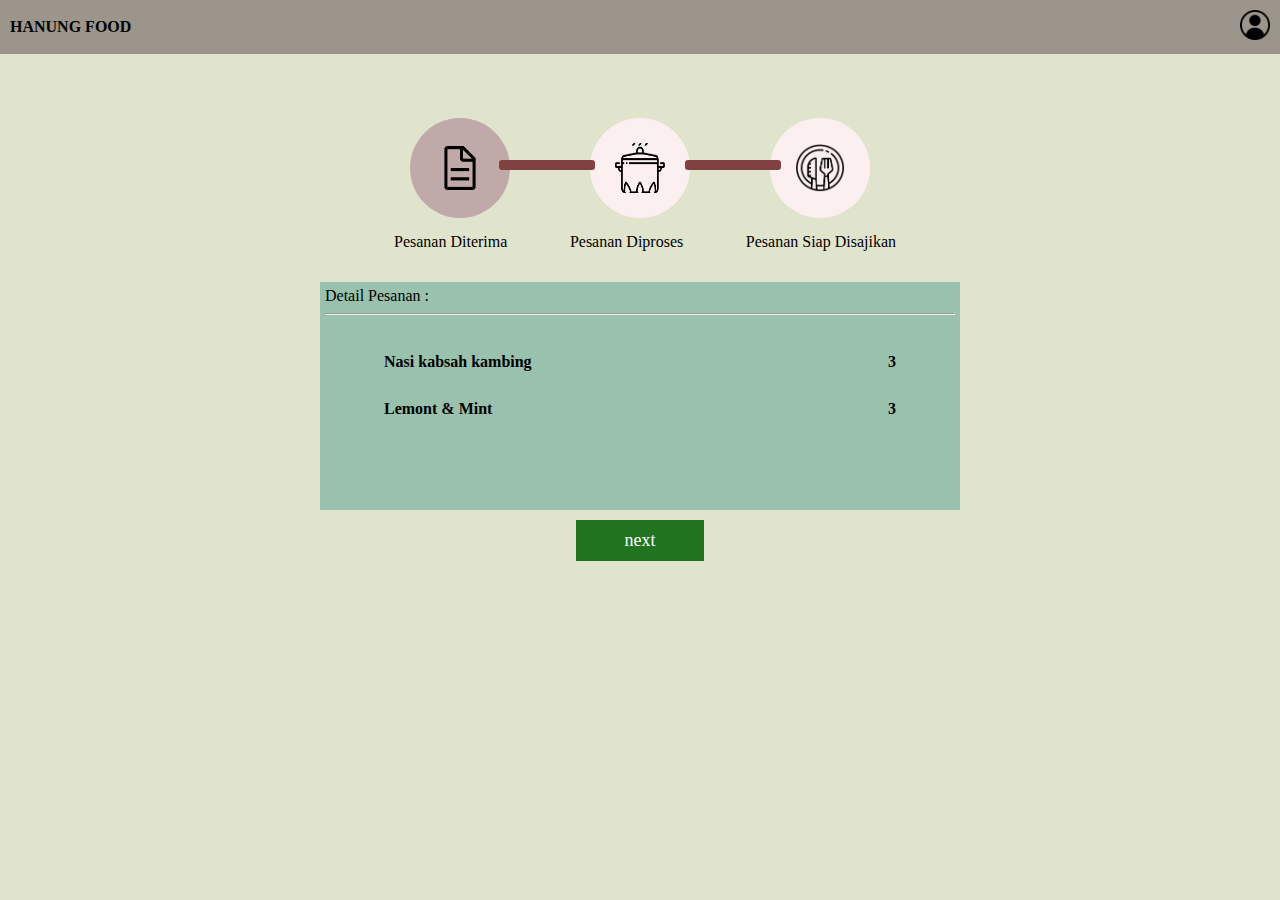
<file: service1.html>
<!DOCTYPE html>
<html lang="en">

<head>
    <meta charset="UTF-8">
    <meta http-equiv="X-UA-Compatible" content="IE=edge">
    <meta name="viewport" content="width=device-width, initial-scale=1.0">
    <title>service 1</title>
</head>
<style>
    body {
        margin: 0;
        padding: 0;
        font-family: 'Lora', serif;
        background-color: #E0E4CC;
    }

    .barnav {
        background-color: #9b958b;
        display: flex;
        flex-direction: row;
        justify-content: space-between;
        align-items: center;
        padding: 10px 10px 10px 10px;
    }
    .name{
        font-weight: bold
    }

    .strip {
        background-color: #824141;
        height: 10px;
        width: 7.5%;
        position: absolute;
        margin: 3.3% 10% 10% 39%;
        border-radius: 3px;

    }

    .swiper {
        display: flex;
        flex-direction: row;
        margin: 5% 30% 0% 30%;
        justify-content: space-between;

    }

    .ft {
        background-color: #FBEFEF;
        width: 100px;
        height: 100px;
        border-radius: 100%;
        margin: 0px 5% 0px 5%;
    }

    .oval {
        margin: 25px;
    }

    .title {
        color: #ffff;
        font-size: 15px;
        text-align: center;
    }

    .garis {
        background-color: #824141;
        margin: 3.3% 20% 10% 53.5%;
        position: absolute;
        height: 10px;
        width: 7.5%;
        text-align: center;
        border-radius: 3px;
    }

    .title-icon {}

    .tulisan {
        margin: 10px 0px 10px 10px;
        padding: 5px 30% 5px 30%;
        display: flex;
        flex-direction: row;
        justify-content: space-between;
    }

    .box-jumbo {
        background-color: #99C1AD;
        text-align: center;
        margin: 2% 25% 0px 25%;
        padding: 5px;
    }

    .title-satu {
        text-align: left;
    }

    .box-pesanan {
        background-color: #99C1AD;
        margin: 0px 25% 0px 25%;
        padding-bottom: 7%;
    }

    .satu-sisi {
        display: flex;
        flex-direction: row;
        justify-content: space-between;
        padding: 4% 10% 3px 10%;
        font-weight: bold;
    }
</style>

<body>
    <div class="barnav">
        <div class="name">HANUNG FOOD</div>

        <div class="akun">
            <img src="assets/pngwing.com.png" alt="" width="30" height="30">
        </div>
    </div>
    <div class="conatainer">
        <div class="strip">
        </div>
        <div class="garis">
        </div>
        <div class="swiper">
            <div class="ft" style="background-color: #BFA9A9;">
                <div class="oval">
                    <img src="assets/done.png" alt="" width="50" height="50">
                </div>
            </div>
            <div class="ft">
                <div class="oval">
                    <img src="assets/masak.png" alt="" width="50" height="50">
                </div>
            </div>
            <div class="ft">
                <div class="oval">
                    <img src="assets/siap.png" alt="" width="50" height="50">
                </div>
            </div>
        </div>
        <div class="title-icon">
            <div class="tulisan">
                <a>Pesanan Diterima</a>
                <a>Pesanan Diproses</a>
                <a>Pesanan Siap Disajikan</a>
            </div>
        </div>
    </div>
    <div class="box-jumbo">
        <div class="title-satu">
            Detail Pesanan :
        </div>
        <hr>
    </div>
    <div class="box-pesanan">
        <div class="satu-sisi">
            <a>Nasi kabsah kambing</a>
            <a>3</a>
        </div>
        <div class="satu-sisi">
            <a>Lemont & Mint</a>
            <a>3</a>
        </div>
    </div>
    <div class="lanjot"><div class="text-lanjot">next</div></div>
    
    <style>

        .lanjot{
            background-color: #21741F;
            padding: 10px;
            margin: 10px 45% 0px 45%;
        }
        .text-lanjot{
text-align: center;
font-size: 18px;
color: white;
cursor: pointer;
        }
    </style>
</body>

</html>
</file>
